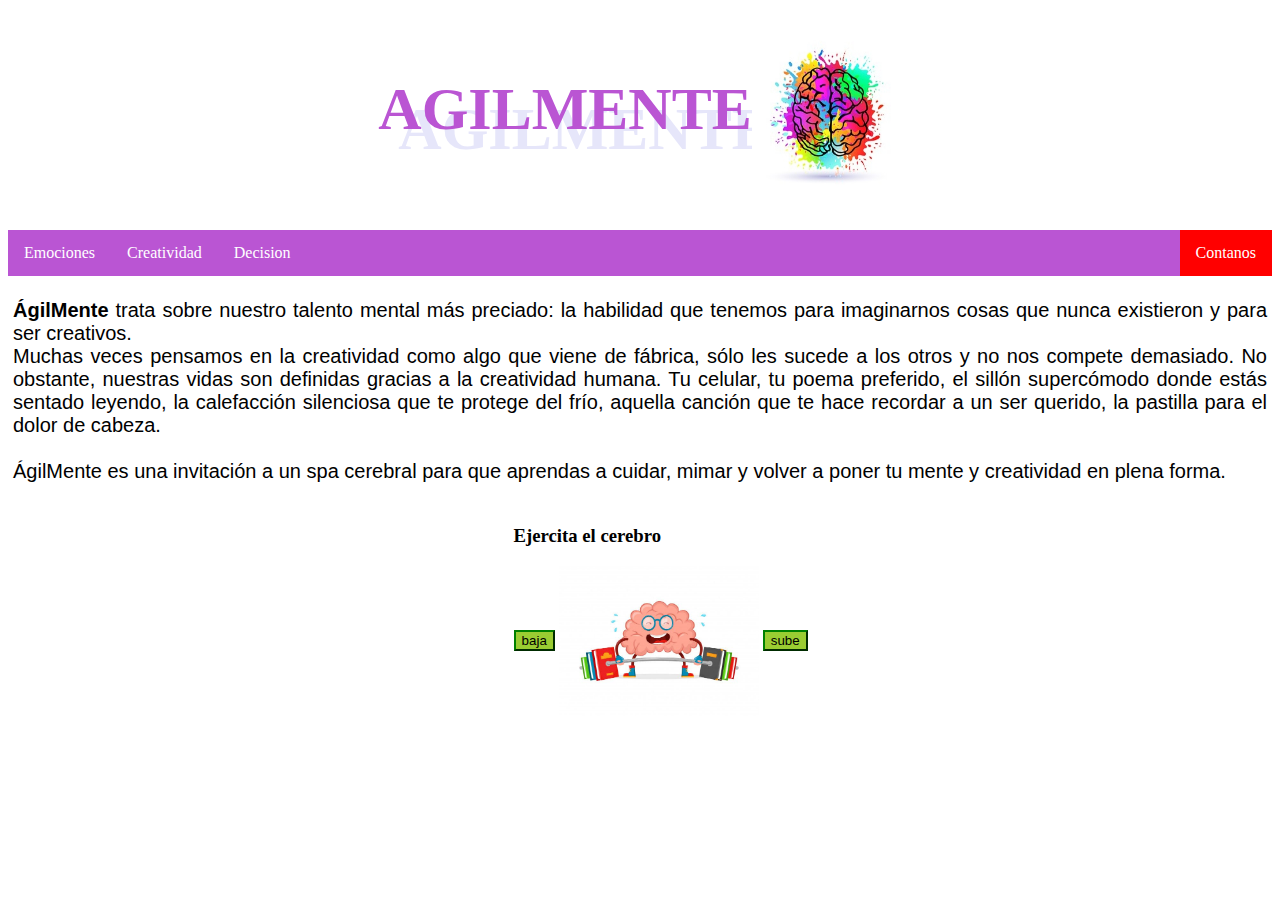
<file: index.html>
<!DOCTYPE html>
<html>
<head>
	<meta charset="utf-8">
	<meta name="viewport" content="width=device-width, initial-scale=1">
	<title>AGILMENTE</title>
	<link rel="shortcut icon" href="mente.jpg">
<style>

img{
	vertical-align:middle;
	text-decoration: right top;
	margin: 0px;
}
h1{
	font-family: georgia;
	color: #BA55D3;
	text-align: center ;
	font-size: 60px;
	text-shadow: 20px 20px #E6E6FA;
}
ul {
  list-style-type: none;
  margin: 0;
  padding: 0;
  overflow: hidden;
  background-color: #BA55D3;
}

li {
  float: left;
}

li a {
  display: inline-block;
  color: white;
  text-align: center;
  padding: 14px 16px;
  text-decoration: none;
}

li a:hover {
  background-color:hotpink;
}
.active {
  background-color: red;
}
p{
  text-align: justify;
  font-size: 20px;
  margin: 5px;
  font-family: arial;
}
div.ejercicio{
  margin-right:auto;
  margin-left: 40%;
}
button{
  border-color: green;
  background-color: yellowgreen;
}
</style>

</head>
<body>
<h1>AGILMENTE<img src="mente.jpg" width="150" height="150"></h1>
<ul>
  <li><a href="bachrach.html">Emociones</a></li>
  <li><a href="creatividad.html">Creatividad</a></li>
  <li><a href="decisiones.html">Decision</a></li>
  <li style="float: right;"><a href="contacto.html" class="active">Contanos</a></li>
</ul>
<br>

<p><b>ÁgilMente</b> trata sobre nuestro talento mental más preciado: la habilidad que tenemos para
imaginarnos cosas que nunca existieron y para ser creativos.<br> 
Muchas veces pensamos en la creatividad como algo que viene de fábrica, sólo les sucede a los otros y no nos compete demasiado.
No obstante, nuestras vidas son definidas gracias a la creatividad humana. Tu celular, tu poema
preferido, el sillón supercómodo donde estás sentado leyendo, la calefacción silenciosa que te
protege del frío, aquella canción que te hace recordar a un ser querido, la pastilla para el dolor de
cabeza.<br><br>
ÁgilMente es una invitación a un spa cerebral para que aprendas a cuidar, mimar y volver a poner tu
mente y creatividad en plena forma.</p><br>
<div class="ejercicio">
<h3 align="left">Ejercita el cerebro</h3>

<button onclick="document.getElementById('myImage').src='cerebro1.jpg'">
baja</button>

<img id="myImage" src="cerebro1.jpg" style="width:200px">

<button onclick="document.getElementById('myImage').src='cerebro2.jpg'">
sube</button></div>

</body>
</html>
</file>
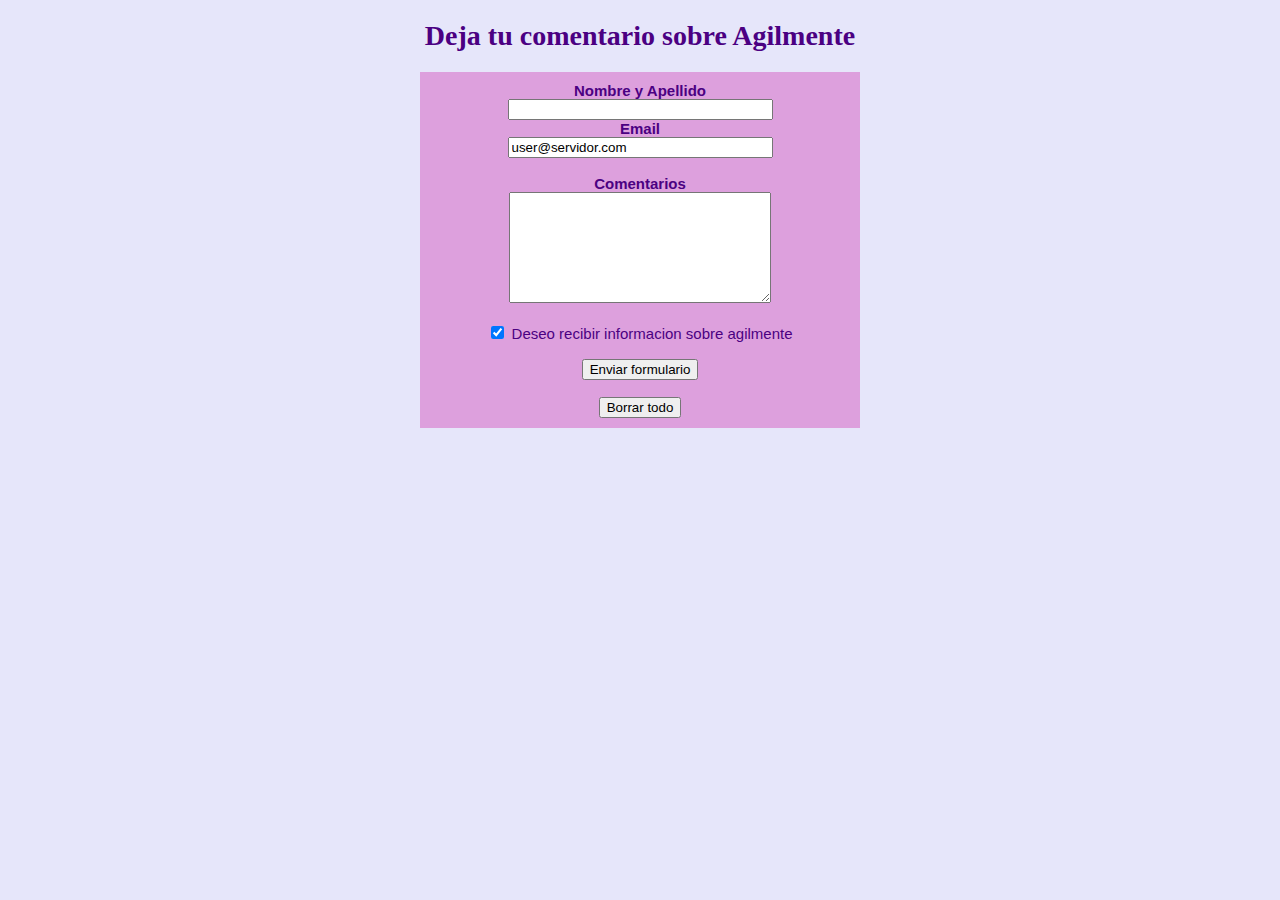
<file: contacto.html>
<!DOCTYPE html>
<html>
<head>
    <meta charset="utf-8">
    <meta name="viewport" content="width=device-width, initial-scale=1">
    <title>Contacto</title>
</head>
<style>
form{
    background-color:plum;
    margin: auto;
    padding: 10px;
    width: 420px;
    font-size: 15px;
    color: indigo;
    font-family: arial;



}
h2{
    margin:20px;
    font-size: 28px;
    color: indigo;
    text-align: center;

}
input:hover, input:active {
  background-color:lightgray;
 
}
body{
    margin-left: auto;
    margin-right: auto;
    background-color: #E6E6FA;

}

</style>
<body>

<h2>Deja tu comentario sobre Agilmente</h2>
    <form action="mailto:mariafunes.88@gmail.com" method="post" enctype="text/plain" align= "center"><b> Nombre y Apellido</b><br>
 	<input class=1 type="text" name="nombre" size="30" maxlength="100"> <br><b>Email</b><br>
 	<input type="text" name="email" size="30" maxlength="100" value="user@servidor.com"> <br>
 	
 	<br><b>Comentarios</b><br> 
 	<textarea cols="30" rows="7" name="comentarios"></textarea> <br> <br> 
 	<input type="checkbox" name="recibir_info" checked> Deseo recibir informacion sobre agilmente<br> <br> 
    <input type="submit" value="Enviar formulario"><br> <br> 
 	<input type="Reset" value="Borrar todo"> 
 </form>
</body>
</file>
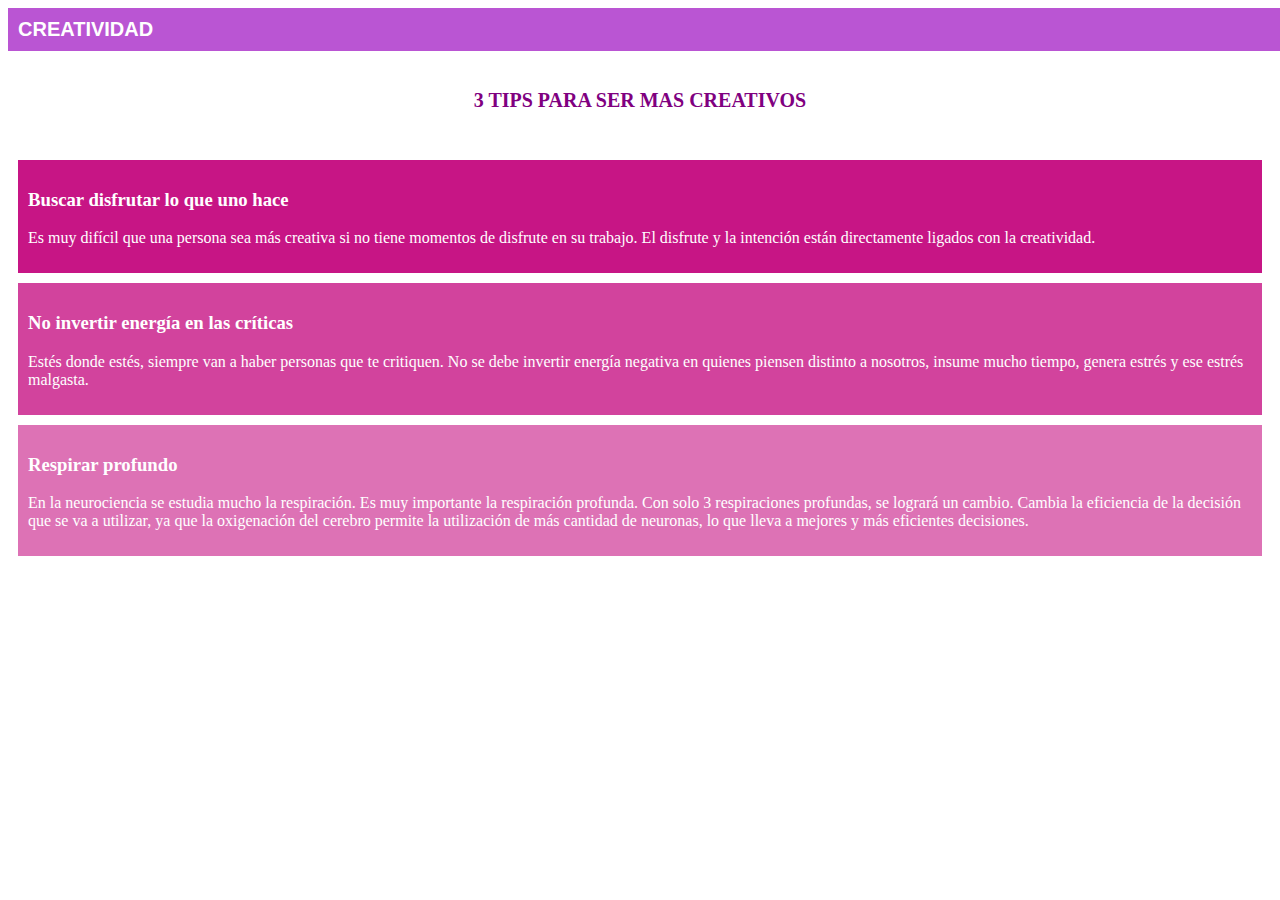
<file: creatividad.html>
<!DOCTYPE html>
<html>
<head>
	<link rel="stylesheet" type="text/css" href="agil.css">
	<title>CREATIVIDAD</title>
</head>
<body>
<h1>CREATIVIDAD</h1><br>
<h2 align="center">3 TIPS PARA SER MAS CREATIVOS</h2><br>

<div class="ex1">
<h3>Buscar disfrutar lo que uno hace</h3>
<p>Es muy difícil que una persona sea más creativa si no tiene momentos de disfrute en su trabajo. El disfrute y la intención están directamente ligados con la creatividad.</p></div>

<div class="ex2">
<h3>No invertir energía en las críticas</h3>
<p>Estés donde estés, siempre van a haber personas que te critiquen. No se debe invertir energía negativa en quienes piensen distinto a nosotros, insume mucho tiempo, genera estrés y ese estrés malgasta.</p></div>

<div class="ex3">
<h3>Respirar profundo</h3>
<p>En la neurociencia se estudia mucho la respiración. Es muy importante la respiración profunda. Con solo 3 respiraciones profundas, se logrará un cambio. Cambia la eficiencia de la decisión que se va a utilizar, ya que la oxigenación del cerebro permite la utilización de más cantidad de neuronas, lo que lleva a mejores y más eficientes decisiones.</p></div>

</body>
</html>
</file>
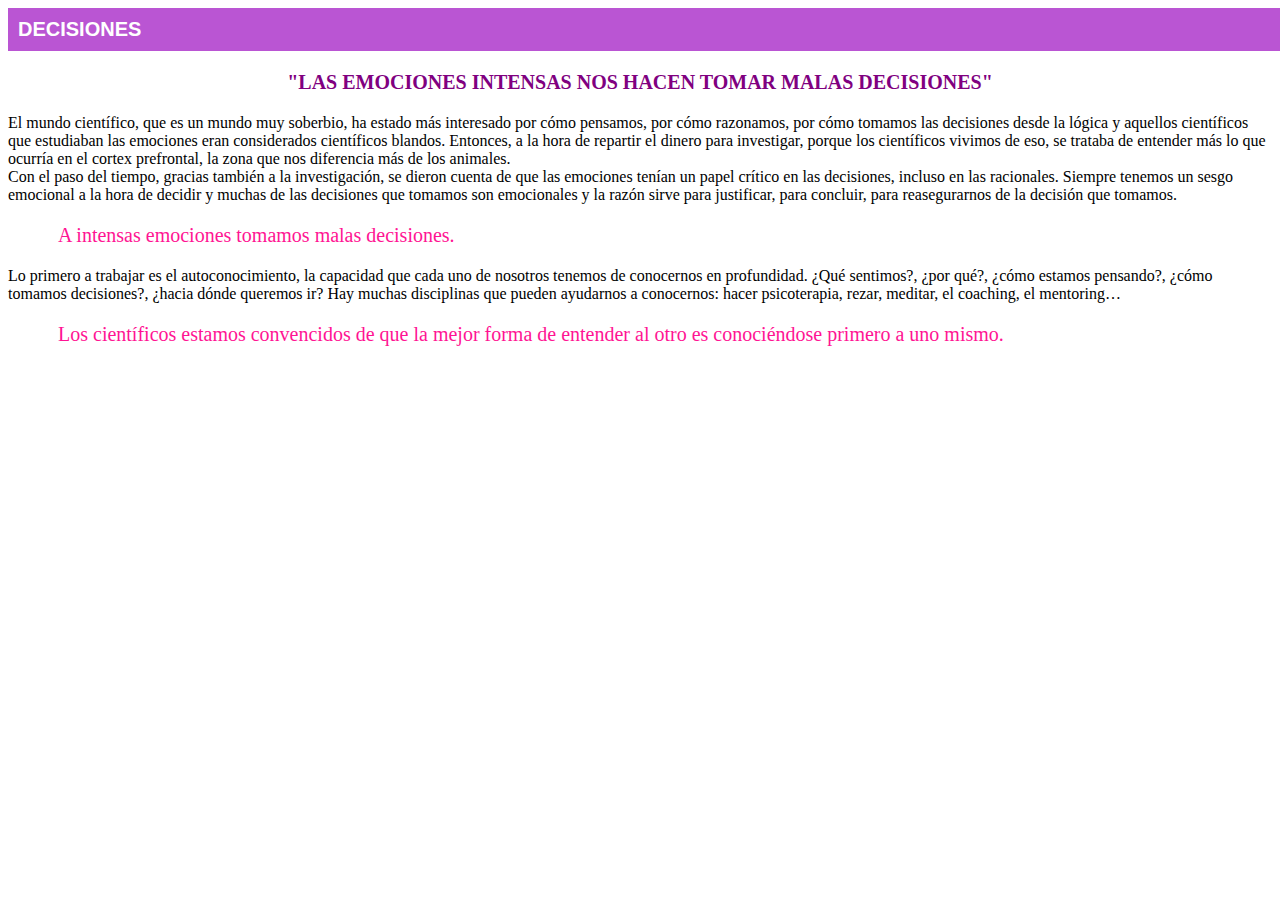
<file: decisiones.html>
<!DOCTYPE html>
<html>
<head>
	<link rel="stylesheet" type="text/css" href="agil.css">
	<title>DECISIONES</title>
</head>
<body>
<h1>DECISIONES</h1>
<h2 align="center">"LAS EMOCIONES INTENSAS NOS HACEN TOMAR MALAS DECISIONES"</h2>
<p>El mundo científico, que es un mundo muy soberbio, ha estado más interesado por cómo pensamos, por cómo razonamos, por cómo tomamos las decisiones desde la lógica y aquellos científicos que estudiaban las emociones eran considerados científicos blandos. Entonces, a la hora de repartir el dinero para investigar, porque los científicos vivimos de eso, se trataba de entender más lo que ocurría en el cortex prefrontal, la zona que nos diferencia más de los animales.<br>

Con el paso del tiempo, gracias también a la investigación, se dieron cuenta de que las emociones tenían un papel crítico en las decisiones, incluso en las racionales. Siempre tenemos un sesgo emocional a la hora de decidir y muchas de las decisiones que tomamos son emocionales y la razón sirve para justificar, para concluir, para reasegurarnos de la decisión que tomamos.</p>
<div class="frases">
	A intensas emociones tomamos malas decisiones.</div>
<p>Lo primero a trabajar es el autoconocimiento, la capacidad que cada uno de nosotros tenemos de conocernos en profundidad. ¿Qué sentimos?, ¿por qué?, ¿cómo estamos pensando?, ¿cómo tomamos decisiones?, ¿hacia dónde queremos ir? Hay muchas disciplinas que pueden ayudarnos a conocernos: hacer psicoterapia, rezar, meditar, el coaching, el mentoring…</p>
<div class="frases">Los científicos estamos convencidos de que la mejor forma de entender al otro es conociéndose primero a uno mismo.</div>
</body>
</html>
</file>
<file: agil.css>
h1{
	background-color:#BA55D3;
    margin:auto;
    padding: 10px;
    width: 100%;
    font-size: 20px;
    color: white;
    font-family: arial;

}
h2{
    font-family: georgia;
    font-size: 20px;
    color: purple;
    margin: 20px;
}

div.ex1{
    background-color: mediumvioletred;
    color: white;
    margin:10px;
    padding: 10px;
    font-family: calibri;
}
div.ex2{
    background-color: mediumvioletred;
    color: white;
    margin:10px;
    padding: 10px;
    font-family: calibri;
    opacity: 0.8;
}
div.ex3{
    background-color: mediumvioletred;
    color: white;
    margin:10px;
    padding: 10px;
    font-family: calibri;
    opacity: 0.6;
}
P{
    font-family: calibri;
    font: center;

}
div.frases{
    color: deeppink;
    margin: 20px 50px 20px 50px;
    font-family: comic sans ms;
    font-size: 20px;
    min-width: 90px;
}
</file>
